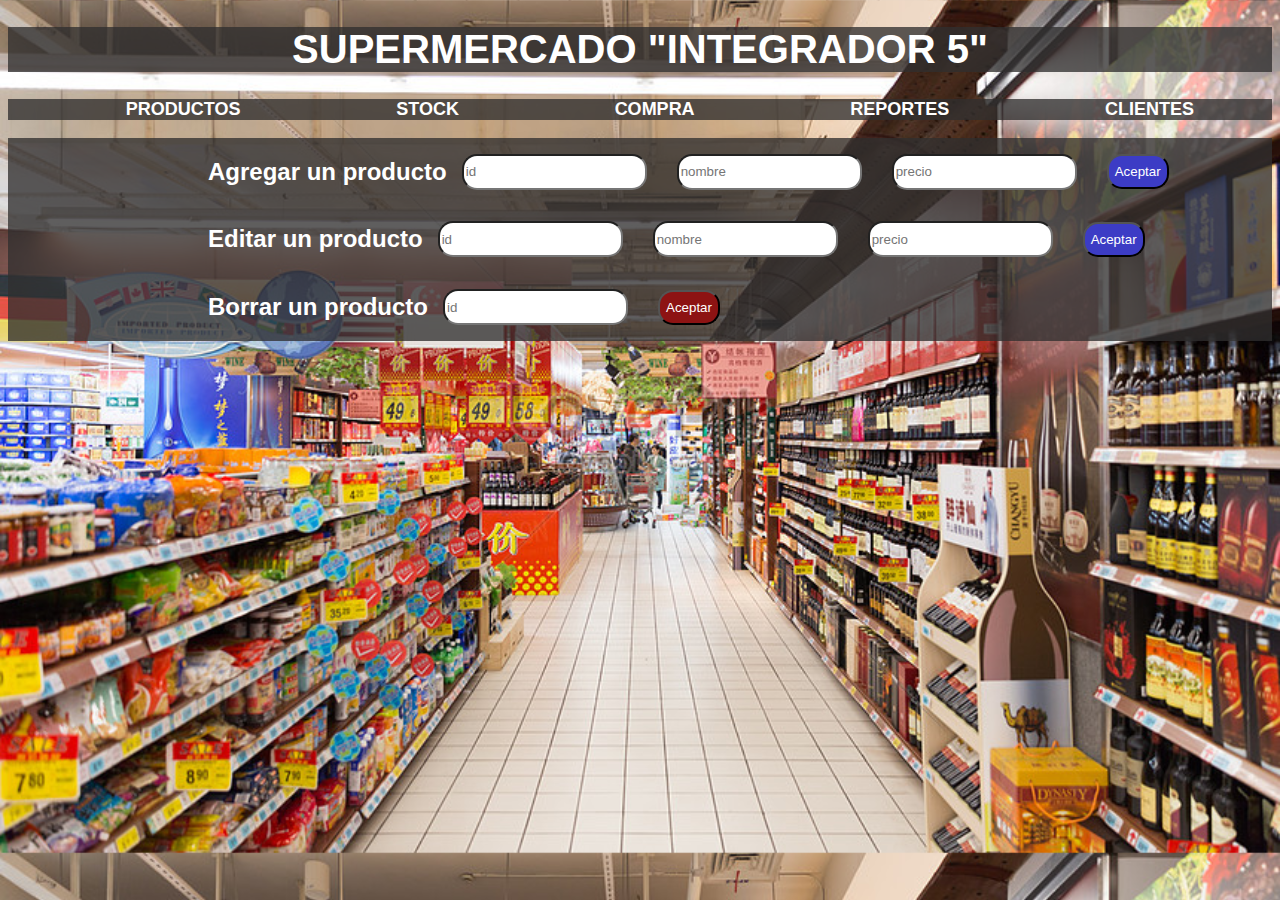
<file: target/classes/static/index.html>
<!DOCTYPE html>
<html lang="en" dir="ltr">

<head>
  <meta charset="utf-8">
  <title>Supermercado Integrador 5</title>
  <link rel="stylesheet" href="style.css">
</head>



<body>
  <header>
    <h1>Supermercado "Integrador 5"</h1>
  </header>
  <nav>
    <ul class="menu" id="menuid">
      <li class="li-bar"><a href="index.html">Productos</a></li>
      <li class="li-bar"><a id="stock">Stock</a></li>
      <li class="li-bar"><a id="compra">Compra</a></li>
      <li class="li-bar"><a id="reportes">Reportes</a></li>
      <li class="li-bar"><a id="cliente">Clientes</a></li>
    </ul>
  </nav>
  <section id="inicioPag">
    <div>
      <h2>Agregar un producto</h2>
      <input type="number" placeholder="id" id="idAddProducto">
      <input type="text" placeholder="nombre" id="idAddNombre">
      <input type="number" placeholder="precio" id="idAddPrecio">
      <button type="button" id="submitPostProducto">Aceptar</button>
    </div>

    <div>
      <h2>Editar un producto</h2>
      <input type="number" placeholder="id" id="idPutProducto">
      <input type="text" placeholder="nombre" id="idPutNombre">
      <input type="number" placeholder="precio" id="idPutPrecio">
      <button type="button" id="submitPutProducto">Aceptar</button>
    </div>

    <div>
      <h2>Borrar un producto</h2>
      <input type="number" placeholder="id" id="idDeleteProducto">
      <button type="button" id="deleteProducto" class="botonDelete">Aceptar</button>
    </div>
  </section>

</body>
    <script>
      document.querySelector("#submitPostProducto").addEventListener("click", postProducto);
      document.querySelector("#submitPutProducto").addEventListener("click", putProducto);
      document.querySelector("#deleteProducto").addEventListener("click", deleteProducto);
      
function postProducto() {
	let id = document.querySelector("#idAddProducto").value;
	let nombre = document.querySelector("#idAddNombre").value;
	let precio = document.querySelector("#idAddPrecio").value;

	let producto = {
		"id": id,
		"nombre": nombre,
		"precio": precio
	};
	console.log(producto);
	let url = "producto/add";
	fetch(url, {
		'method': 'POST',
		'headers': {
			'Content-Type': 'application/json',
			'Accept': 'application/json'
		},
		'body': JSON.stringify(producto)
	})
}

function putProducto() {
	let id = document.querySelector("#idPutProducto").value;
	let nombre = document.querySelector("#idPutNombre").value;
	let precio = document.querySelector("#idPutPrecio").value;
	let producto = {
		"id": id,
		"nombre": nombre,
		"precio": precio,
	};
	let url = "producto/update/" + id;
	fetch(url, {
		"method": "PUT",
		"headers": { "Content-Type": "application/json" },
		"body": JSON.stringify(producto)
	}).then(function (r) {
		if (!r.ok) {
			console.log("Error")
		}
		return r.json()
	})
		.then(function (json) {
			console.log("ok");
		})
		.catch(function (e) {
			console.log(e)
		})
}

function deleteProducto() {
	let id = document.querySelector("#idDeleteProducto").value;
	let url = "producto/delete/" + id;
	fetch(url, {
		"method": "DELETE",
		"headers": { "Content-Type": "application/json" },
	}).then(function (r) {
		if (!r.ok) {
			console.log("Error")
		}
		return r.json()
	})
		.then(function (json) {
			console.log("ok");
		})
		.catch(function (e) {
			console.log(e)
		})
}
    </script>
<script src="main.js" charset="utf-8"></script>


</html>
</file>
<file: target/classes/static/style.css>
html{
    background-image: url(back.png);
    background-size: cover;
    color:  white;
}
h1{
   
    text-align: center;
}
a{
    cursor:pointer;
}
header,ul, ol, a, h2, h3, h4{
    color: white; 
    text-decoration: none;
}
header{  
    align-self: center;
    font-size: 20px;   
    text-transform: uppercase; 
    text-align: center;
    
}
header,ul, ol, a, h2, h3, h4{
    color: white; 
    text-decoration: none;
}
ul{
    list-style: none;
}
.menu{
    text-transform: uppercase;
    font-weight: bold;
    font-size: 18px;
    display: flex;
    flex-direction: row;
    justify-content: space-around;
}
.menu,section,header{
    background-color: rgba(48, 47, 47, 0.774);
    }
h2{
 margin-left: 200px
}

div{
  display: flex;
  align-items: center;
}

input{
  margin: 15px;
  height: 30px;
}

button{
  margin: 15px;
  height: 35px;
}
input{
    border-radius: 15px;
    display:list-item
}
body{
    
    font-family: 'Franklin Gothic Medium', 'Arial Narrow', Arial, sans-serif;

}
.botonDelete{
    background-color:rgb(141, 19, 19);
}
button{
    color: white;
    border-radius: 15px;
    background-color: rgb(60, 60, 197);
}
.botonMasGrande{
    width: 150px;
    height: 50px;
}
.li-bar:hover{
    transform: scale(1.3);
    transition: all 1.3s;
}
</file>
